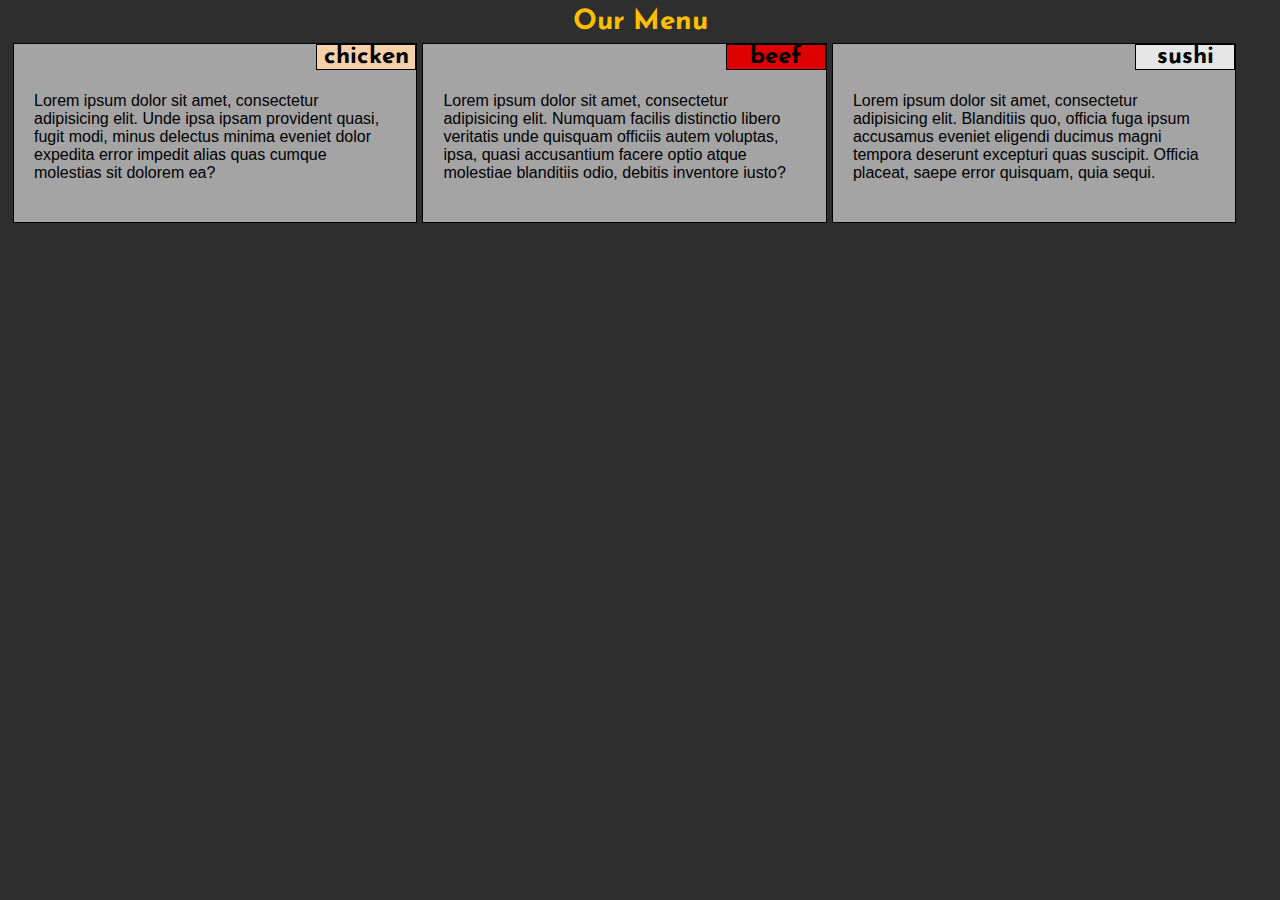
<file: m2-solution/index.html>
<!DOCTYPE html>
<html lang="en">
<head>
	<meta charset="UTF-8">
	<meta name="viewport" content="width=device-width, user-scalable=no, initial-scale=1.0, maximum-scale=1.0, minimum-scale=1.0">
	<link href="https://fonts.googleapis.com/css?family=Josefin+Sans" rel="stylesheet">
	<link rel="stylesheet" href="styles.css">
	<title>assignment 2</title>
</head>
<body>
	<header>
		<h1> Our Menu</h1>
	</header>
	<div class="row">
		<section class="menu1 col-lg-4 col-md-6 col-sm-12">
			<h2 class="title1">chicken</h2>
			<p> 
				Lorem ipsum dolor sit amet, consectetur adipisicing elit. Unde ipsa ipsam provident quasi, fugit modi, minus delectus minima eveniet dolor expedita error impedit alias quas cumque molestias sit dolorem ea?
			</p> 
		</section>
		<section class="menu2 col-lg-4 col-md-6 col-sm-12">
			<h2 class="title2">beef</h2>
			<p>
				Lorem ipsum dolor sit amet, consectetur adipisicing elit. Numquam facilis distinctio libero veritatis unde quisquam officiis autem voluptas, ipsa, quasi accusantium facere optio atque molestiae blanditiis odio, debitis inventore iusto?
			</p>
		</section>
		<div class="">
			<section class="menu3 col-lg-4 col-md-12 col-sm-12">
				<h2 class="title3">sushi</h2>
				<p>
					Lorem ipsum dolor sit amet, consectetur adipisicing elit. Blanditiis quo, officia fuga ipsum accusamus eveniet eligendi ducimus magni tempora deserunt excepturi quas suscipit. Officia placeat, saepe error quisquam, quia sequi.
				</p>
			</section>
		</div>
	</div>
</body>
</html>
</file>
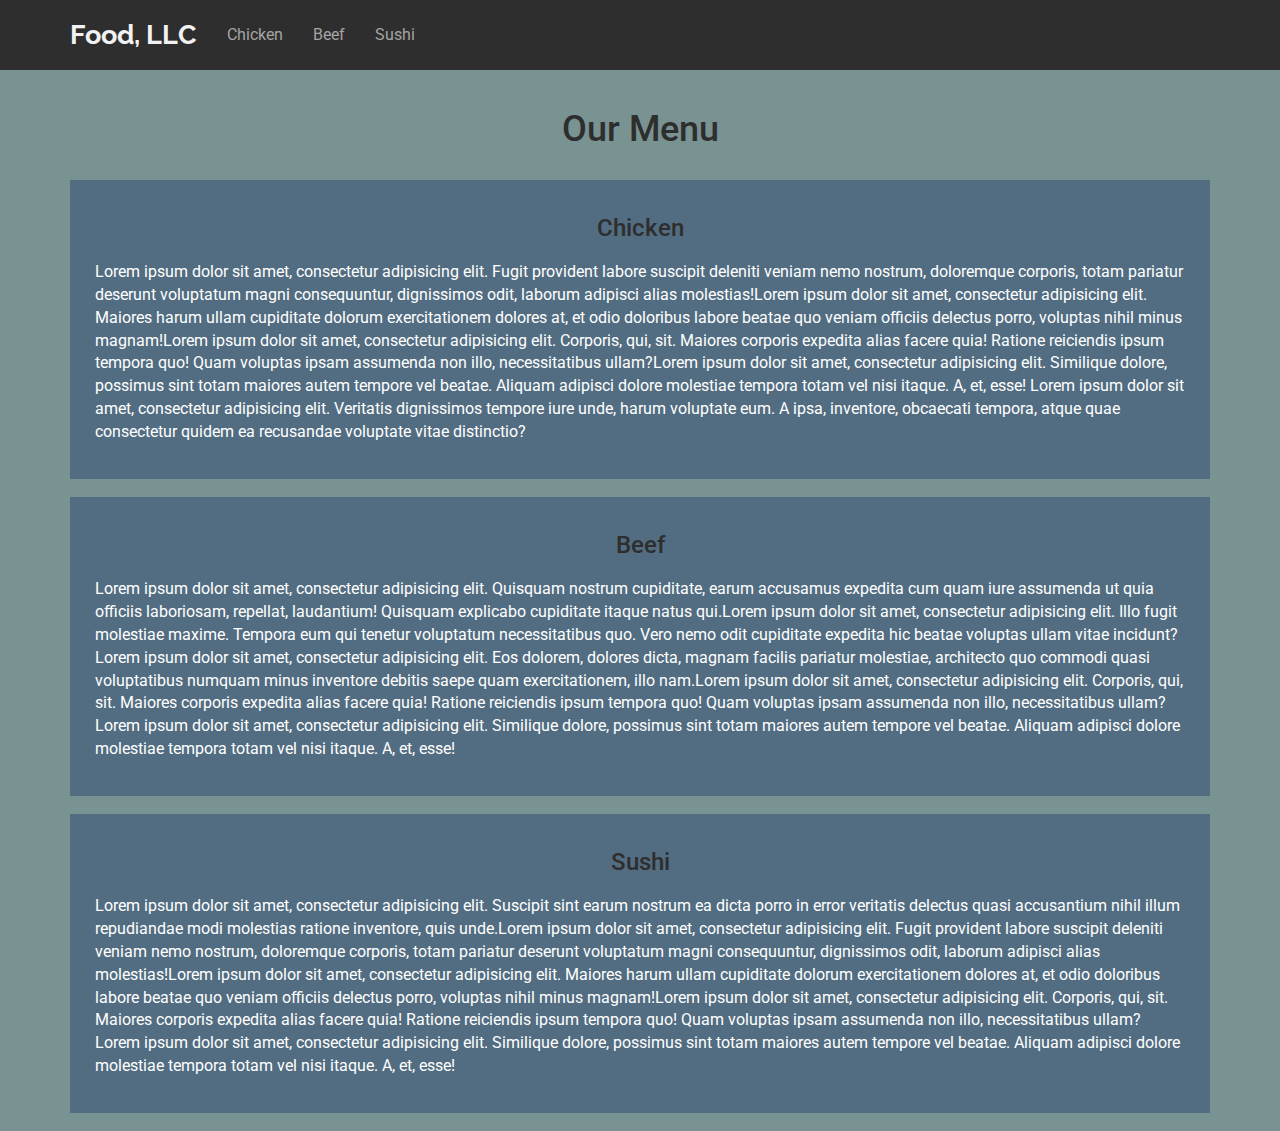
<file: m3-solution/index.html>
<!DOCTYPE html>
<html lang="en">
<head>
	<meta charset="UTF-8">
	<meta http-equiv="X-UA-Compatible" content="IE=edge">
	<meta name="viewport" content="width=device-width,  initial-scale=1.0, maximum-scale=1.0, minimum-scale=1.0">
	<title>assignment 3</title>
	<link rel="stylesheet" href="css/bootstrap.min.css">
	<link rel="stylesheet" href="https://maxcdn.bootstrapcdn.com/bootstrap/3.3.7/css/bootstrap.min.css" integrity="sha384-BVYiiSIFeK1dGmJRAkycuHAHRg32OmUcww7on3RYdg4Va+PmSTsz/K68vbdEjh4u" crossorigin="anonymous">
	<link rel="stylesheet" href="styles.css">
	<link href="https://fonts.googleapis.com/css?family=Raleway|Roboto" rel="stylesheet">
</head>
<body>
	<header>
		<nav id="nav-head" class="navbar navbar-default navbar-fixed-top">
			<div class="container">
				<div class="navbar-header">
					<button type="button" class="navbar-toggle collapsed" data-toggle="collapse" data-target="#list" aria-expanded="false">
						<span class="sr-only">Toggle navigation</span>
						<span class="icon-bar"></span>
						<span class="icon-bar"></span>
						<span class="icon-bar"></span>
					</button>
					<div class="navbar-brand pull-left">
						<a href="index.html" > <h1> food, LLC</h1></a>
					</div>
				</div>

				<div id="list" class="navbar-collapse collapse ">
					<ul class="nav navbar-nav">
						<li><a href="#food1">chicken <br class="hidden-md"></a>
						</li>
						<li><a href="#food2">beef <br class="hidden-md	hidden-lg"></a>
						</li>
						<li><a href="#food3">sushi</a>
						</li>
					</ul> <!-- nav-list -->
				</div> <!-- navbar collapse -->
			</nav> <!-- header-nav -->
		</header>

        <span id="nav-name"></span>  
		<section id="main-content" class="container">
			<div class="row">
				<div><h1 class="text-center"> our menu</h1></div>
				<div  id="menu" class="col-xs-12 col-sm-12 col-md-12">

					<div id="food1">
						<h3 class="text-center">chicken</h3>
						<p>Lorem ipsum dolor sit amet, consectetur adipisicing elit. Fugit provident labore suscipit deleniti veniam nemo nostrum, doloremque corporis, totam pariatur deserunt voluptatum magni consequuntur, dignissimos odit, laborum adipisci alias molestias!Lorem ipsum dolor sit amet, consectetur adipisicing elit. Maiores harum ullam cupiditate dolorum exercitationem dolores at, et odio doloribus labore beatae quo veniam officiis delectus porro, voluptas nihil minus magnam!Lorem ipsum dolor sit amet, consectetur adipisicing elit. Corporis, qui, sit. Maiores corporis expedita alias facere quia! Ratione reiciendis ipsum tempora quo! Quam voluptas ipsam assumenda non illo, necessitatibus ullam?Lorem ipsum dolor sit amet, consectetur adipisicing elit. Similique dolore, possimus sint totam maiores autem tempore vel beatae. Aliquam adipisci dolore molestiae tempora totam vel nisi itaque. A, et, esse! Lorem ipsum dolor sit amet, consectetur adipisicing elit. Veritatis dignissimos tempore iure unde, harum voluptate eum. A ipsa, inventore, obcaecati tempora, atque quae consectetur quidem ea recusandae voluptate vitae distinctio?</p>
						
					</div>
				</div>
				<div class="col-xs-12 col-sm-12 col-md-12">
					<div id="food2">
						<h3 class="text-center">beef</h3>
						<p> Lorem ipsum dolor sit amet, consectetur adipisicing elit. Quisquam nostrum cupiditate, earum accusamus expedita cum quam iure assumenda ut quia officiis laboriosam, repellat, laudantium! Quisquam explicabo cupiditate itaque natus qui.Lorem ipsum dolor sit amet, consectetur adipisicing elit. Illo fugit molestiae maxime. Tempora eum qui tenetur voluptatum necessitatibus quo. Vero nemo odit cupiditate expedita hic beatae voluptas ullam vitae incidunt?Lorem ipsum dolor sit amet, consectetur adipisicing elit. Eos dolorem, dolores dicta, magnam facilis pariatur molestiae, architecto quo commodi quasi voluptatibus numquam minus inventore debitis saepe quam exercitationem, illo nam.Lorem ipsum dolor sit amet, consectetur adipisicing elit. Corporis, qui, sit. Maiores corporis expedita alias facere quia! Ratione reiciendis ipsum tempora quo! Quam voluptas ipsam assumenda non illo, necessitatibus ullam?Lorem ipsum dolor sit amet, consectetur adipisicing elit. Similique dolore, possimus sint totam maiores autem tempore vel beatae. Aliquam adipisci dolore molestiae tempora totam vel nisi itaque. A, et, esse!</p>
						
					</div>
				</div>
				<div class="col-xs-12 col-sm-12 col-md-12">
					<div id="food3">
						<h3 class="text-center">sushi</h3>
						<p> Lorem ipsum dolor sit amet, consectetur adipisicing elit. Suscipit sint earum nostrum ea dicta porro in error veritatis delectus quasi accusantium nihil illum repudiandae modi molestias ratione inventore, quis unde.Lorem ipsum dolor sit amet, consectetur adipisicing elit. Fugit provident labore suscipit deleniti veniam nemo nostrum, doloremque corporis, totam pariatur deserunt voluptatum magni consequuntur, dignissimos odit, laborum adipisci alias molestias!Lorem ipsum dolor sit amet, consectetur adipisicing elit. Maiores harum ullam cupiditate dolorum exercitationem dolores at, et odio doloribus labore beatae quo veniam officiis delectus porro, voluptas nihil minus magnam!Lorem ipsum dolor sit amet, consectetur adipisicing elit. Corporis, qui, sit. Maiores corporis expedita alias facere quia! Ratione reiciendis ipsum tempora quo! Quam voluptas ipsam assumenda non illo, necessitatibus ullam?Lorem ipsum dolor sit amet, consectetur adipisicing elit. Similique dolore, possimus sint totam maiores autem tempore vel beatae. Aliquam adipisci dolore molestiae tempora totam vel nisi itaque. A, et, esse!</p>
						
					</div>
				</div>
			</div>
		</section>

		<!-- jQuery (Bootstrap JS plugins depend on it) -->
		<!-- <<script src="https://code.jquery.com/jquery-2.1.3.min.js"></script> -->
		<script src="js/jquery.js"></script>
		<!--  <script src="http://maxcdn.bootstrapcdn.com/bootstrap/3.3.1/js/bootstrap.min.js"></script> -->
		<script src="js/bootstrap.min.js"></script>
	</body>
	</html>
</file>
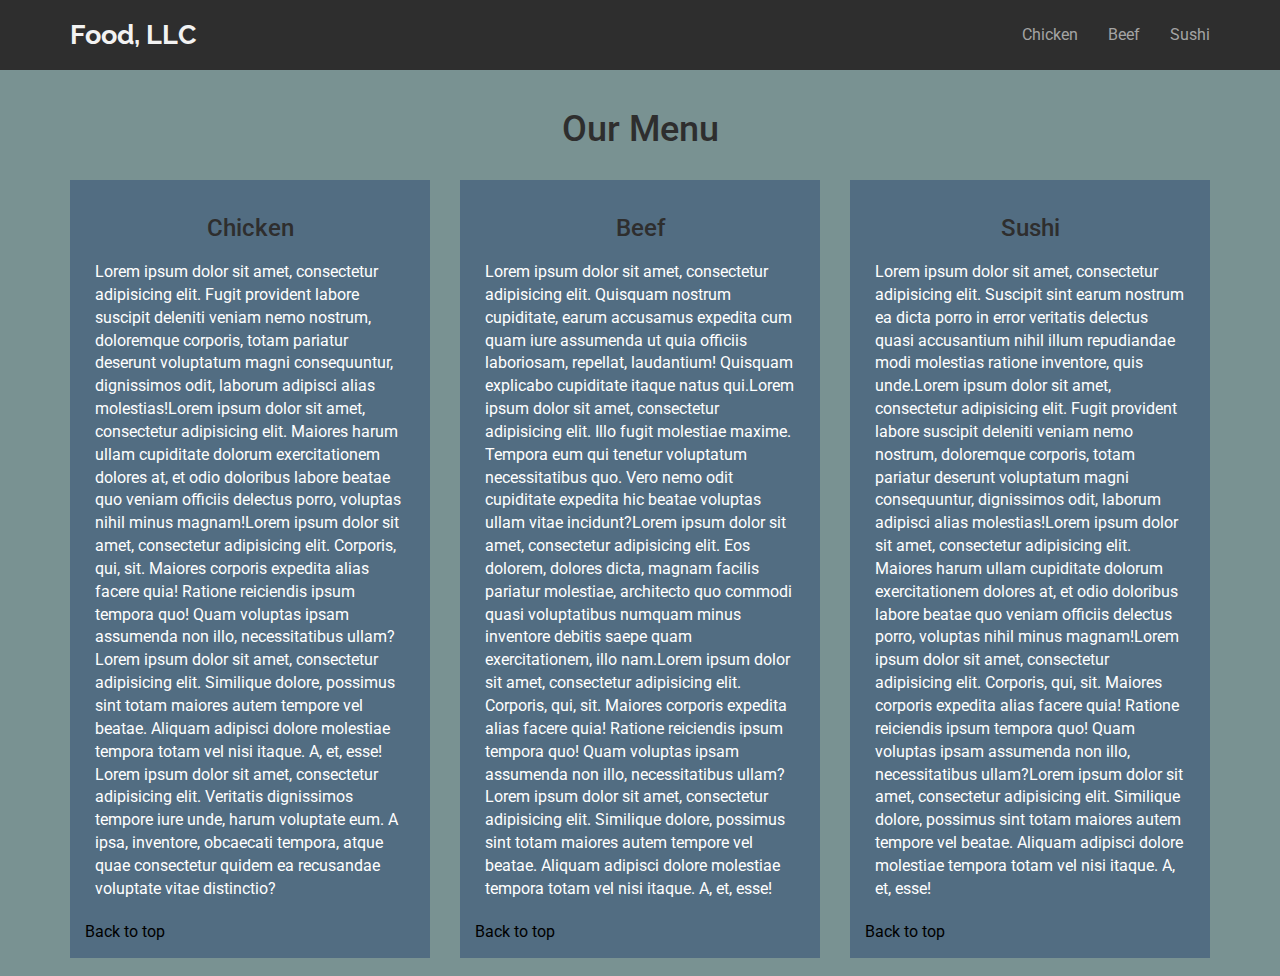
<file: m3-solution/index-optional.html>
<!DOCTYPE html>
<html lang="en">
<head>
	<meta charset="UTF-8">
	<meta http-equiv="X-UA-Compatible" content="IE=edge">
	<meta name="viewport" content="width=device-width,  initial-scale=1.0, maximum-scale=1.0, minimum-scale=1.0">
	<title>assignment 3</title>
	<link rel="stylesheet" href="css/bootstrap.min.css">
	<link rel="stylesheet" href="https://maxcdn.bootstrapcdn.com/bootstrap/3.3.7/css/bootstrap.min.css" integrity="sha384-BVYiiSIFeK1dGmJRAkycuHAHRg32OmUcww7on3RYdg4Va+PmSTsz/K68vbdEjh4u" crossorigin="anonymous">
	<link rel="stylesheet" href="styles.css">
	<link href="https://fonts.googleapis.com/css?family=Raleway|Roboto" rel="stylesheet">
</head>
<body>
	<header>
		<nav id="nav-head" class="navbar navbar-default navbar-fixed-top">
			<div class="container">
				<div class="navbar-header">
					<button type="button" class="navbar-toggle collapsed" data-toggle="collapse" data-target="#list" aria-expanded="false">
						<span class="sr-only">Toggle navigation</span>
						<span class="icon-bar"></span>
						<span class="icon-bar"></span>
						<span class="icon-bar"></span>
					</button>
					<div class="navbar-brand pull-left">
						<a href="index.html" > <h1> food, LLC</h1></a>
					</div>
				</div>

				<div id="list" class="navbar-collapse collapse ">
					<ul class="nav navbar-nav navbar-right">
						<li><a href="#food1">chicken <br class="hidden-md"></a>
						</li>
						<li><a href="#food2">beef <br class="hidden-md	hidden-lg"></a>
						</li>
						<li><a href="#food3">sushi</a>
						</li>
					</ul> <!-- nav-list -->
				</div> <!-- navbar collapse -->
			</nav> <!-- header-nav -->
		</header>

        <span id="nav-name"></span>  
		<section id="main-content" class="container">
			<div class="row">
				<div><h1 class="text-center"> our menu</h1></div>
				<div  id="menu" class="col-xs-12 col-sm-6 col-md-4">

					<div id="food1">
						<h3 class="text-center">chicken</h3>
						<p>Lorem ipsum dolor sit amet, consectetur adipisicing elit. Fugit provident labore suscipit deleniti veniam nemo nostrum, doloremque corporis, totam pariatur deserunt voluptatum magni consequuntur, dignissimos odit, laborum adipisci alias molestias!Lorem ipsum dolor sit amet, consectetur adipisicing elit. Maiores harum ullam cupiditate dolorum exercitationem dolores at, et odio doloribus labore beatae quo veniam officiis delectus porro, voluptas nihil minus magnam!Lorem ipsum dolor sit amet, consectetur adipisicing elit. Corporis, qui, sit. Maiores corporis expedita alias facere quia! Ratione reiciendis ipsum tempora quo! Quam voluptas ipsam assumenda non illo, necessitatibus ullam?Lorem ipsum dolor sit amet, consectetur adipisicing elit. Similique dolore, possimus sint totam maiores autem tempore vel beatae. Aliquam adipisci dolore molestiae tempora totam vel nisi itaque. A, et, esse! Lorem ipsum dolor sit amet, consectetur adipisicing elit. Veritatis dignissimos tempore iure unde, harum voluptate eum. A ipsa, inventore, obcaecati tempora, atque quae consectetur quidem ea recusandae voluptate vitae distinctio?</p>
						<a  href="#nav-name"> Back to top</a>
					</div>
				</div>
				<div class="col-xs-12 col-sm-6 col-md-4">
					<div id="food2">
						<h3 class="text-center">beef</h3>
						<p> Lorem ipsum dolor sit amet, consectetur adipisicing elit. Quisquam nostrum cupiditate, earum accusamus expedita cum quam iure assumenda ut quia officiis laboriosam, repellat, laudantium! Quisquam explicabo cupiditate itaque natus qui.Lorem ipsum dolor sit amet, consectetur adipisicing elit. Illo fugit molestiae maxime. Tempora eum qui tenetur voluptatum necessitatibus quo. Vero nemo odit cupiditate expedita hic beatae voluptas ullam vitae incidunt?Lorem ipsum dolor sit amet, consectetur adipisicing elit. Eos dolorem, dolores dicta, magnam facilis pariatur molestiae, architecto quo commodi quasi voluptatibus numquam minus inventore debitis saepe quam exercitationem, illo nam.Lorem ipsum dolor sit amet, consectetur adipisicing elit. Corporis, qui, sit. Maiores corporis expedita alias facere quia! Ratione reiciendis ipsum tempora quo! Quam voluptas ipsam assumenda non illo, necessitatibus ullam?Lorem ipsum dolor sit amet, consectetur adipisicing elit. Similique dolore, possimus sint totam maiores autem tempore vel beatae. Aliquam adipisci dolore molestiae tempora totam vel nisi itaque. A, et, esse!</p>
						<a  href="#nav-name"> Back to top</a>
					</div>
				</div>
				<div class="col-xs-12 col-sm-12 col-md-4">
					<div id="food3">
						<h3 class="text-center">sushi</h3>
						<p> Lorem ipsum dolor sit amet, consectetur adipisicing elit. Suscipit sint earum nostrum ea dicta porro in error veritatis delectus quasi accusantium nihil illum repudiandae modi molestias ratione inventore, quis unde.Lorem ipsum dolor sit amet, consectetur adipisicing elit. Fugit provident labore suscipit deleniti veniam nemo nostrum, doloremque corporis, totam pariatur deserunt voluptatum magni consequuntur, dignissimos odit, laborum adipisci alias molestias!Lorem ipsum dolor sit amet, consectetur adipisicing elit. Maiores harum ullam cupiditate dolorum exercitationem dolores at, et odio doloribus labore beatae quo veniam officiis delectus porro, voluptas nihil minus magnam!Lorem ipsum dolor sit amet, consectetur adipisicing elit. Corporis, qui, sit. Maiores corporis expedita alias facere quia! Ratione reiciendis ipsum tempora quo! Quam voluptas ipsam assumenda non illo, necessitatibus ullam?Lorem ipsum dolor sit amet, consectetur adipisicing elit. Similique dolore, possimus sint totam maiores autem tempore vel beatae. Aliquam adipisci dolore molestiae tempora totam vel nisi itaque. A, et, esse!</p>
						<a  href="#nav-name"> Back to top</a>
					</div>
				</div>
			</div>
		</section>

		<!-- jQuery (Bootstrap JS plugins depend on it) -->
		<!-- <<script src="https://code.jquery.com/jquery-2.1.3.min.js"></script> -->
		<script src="js/jquery.js"></script>
		<!--  <script src="http://maxcdn.bootstrapcdn.com/bootstrap/3.3.1/js/bootstrap.min.js"></script> -->
		<script src="js/bootstrap.min.js"></script>
	</body>
	</html>
</file>
<file: m2-solution/styles.css>
* {
 	box-sizing: border-box;
 }

 body {
 	font-family:sans-serif, georgia;
 	background-color: #2E2E2E;

 }	


 
 /*headings*/
 h1,h2 {
 	font-family: 'Josefin Sans',sans-serif;
}

  h1  { 
 	margin: 7px;
 	font-size: 175%;
 	color: #FFBF00;
 	text-align: center;
 	
 }

 h2 {
     border: 1px solid #000;
     text-align: center;
    width: 100px;
 	float: right;
 	margin: 0px;
 	display: block;
 }
 h2.title1{
 	background-color: #F5D0A9;
 }

 h2.title2{
 	background-color: #DF0101;
 }
 h2.title3 {
    background-color:  #E6E6E6;
 }
  
 section {
  background-color: #A4A4A4;
  position: relative;
  border: 1px solid black;
  width:90%;
  height: 180px;
  margin-right: auto;
  margin-left: 5px;

 	 }

 

 p { padding:30px 5px 5px 5px;
 	margin: 18px 15px 10px 15px;
 
 }

 .row {
 	width: 100%;}
 	
 	/*----larger devices----- */

   @media (min-width: 992px) 
   {  .col-lg-4
   	{
   	float: left;
   	width: 32%;
  }
   }

   /* -----medium devices-----*/

   @media (min-width: 768px ) and (max-width: 991px)
   { 
   	.col-md-6, .col-md-12 {
   		float: left;
   		margin: 5px;
   	}

   	.col-md-6 {
   		width: 48.5%;
   	}
   	.col-md-12 {
   		width: 98%;
   	}
   }
/*----------small devices ---------*/
   @media (max-width:767px ){

   .col-sm-12{
   	float: left;
   	margin: 5px;
   	width: 98%;
   }
   

   }
</file>
<file: m3-solution/styles.css>
body {
	font-family: 'Roboto', sans-serif;
	color:#fff;
	background-color:#799292;
	font-size: 16px;
}

/*--HEADER BAR--*/

#nav-head {
	background-color:#2E2E2E;
	border-radius:0;
	border: 0;
	z-index: 10;

}
.navbar-brand {
	padding-top: 20px;
	height: 70px;
}

.navbar-brand h1 {
	font-family: 'Raleway', sans-serif;
	color: #F2F2F2;
	font-size: 1.5em;
	text-transform: capitalize;
	font-weight: bold;
	margin-top: 0;
	margin-bottom: 0;

}

.navbar-brand a:hover, .navbar-brand a:focus {
	text-decoration: none;
 }

 #list {
 	margin-top:10px;
 }

#list a {
	color: #A4A4A4;
	text-align:center; 
	text-transform: capitalize;
}

#list a:hover {
	background: #424242;
}

section h1, section h3 {
	text-transform: capitalize;
	color:#2E2E2E;
}
section h1{
	margin:40px auto 30px;

}

section {
	padding-top:40px;
	margin-top: 30px;
}
section p {
	padding: 10px;
}

 #food1, #food2, #food3 {

background-color:#526D82;
padding: 15px;
margin-bottom:18px

}

#food1 a, #food2 a, #food3 a{
color:#000;

}
</file>
